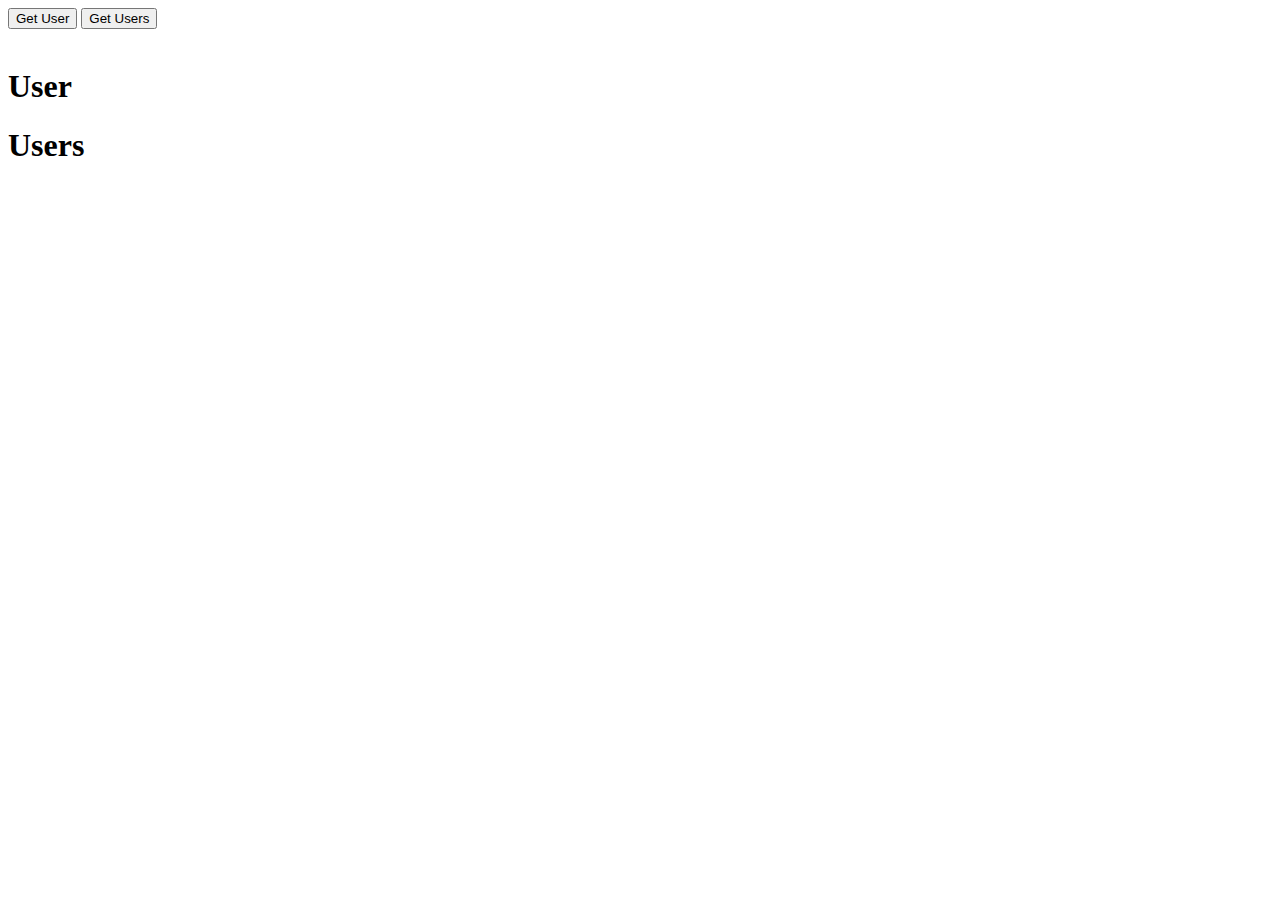
<file: AJAX/ajax2.html>
<!DOCTYPE html>
<html lang="en">
<head>
  <meta charset="UTF-8">
  <meta name="viewport" content="width=
  , initial-scale=1.0">
  <meta http-equiv="X-UA-Compatible" content="ie=edge">
  <title>AJAX - JSON</title>
</head>
<body>
  <button id="buttonOne">Get User</button>

  <button id="buttonTwo">Get Users</button>
  <br><br>

  <h1>User</h1>
  <div id="user"></div>
  <h1>Users</h1>
  <div id="users"></div>
  <script src="script2.js"></script>
</body>
</html>
</file>
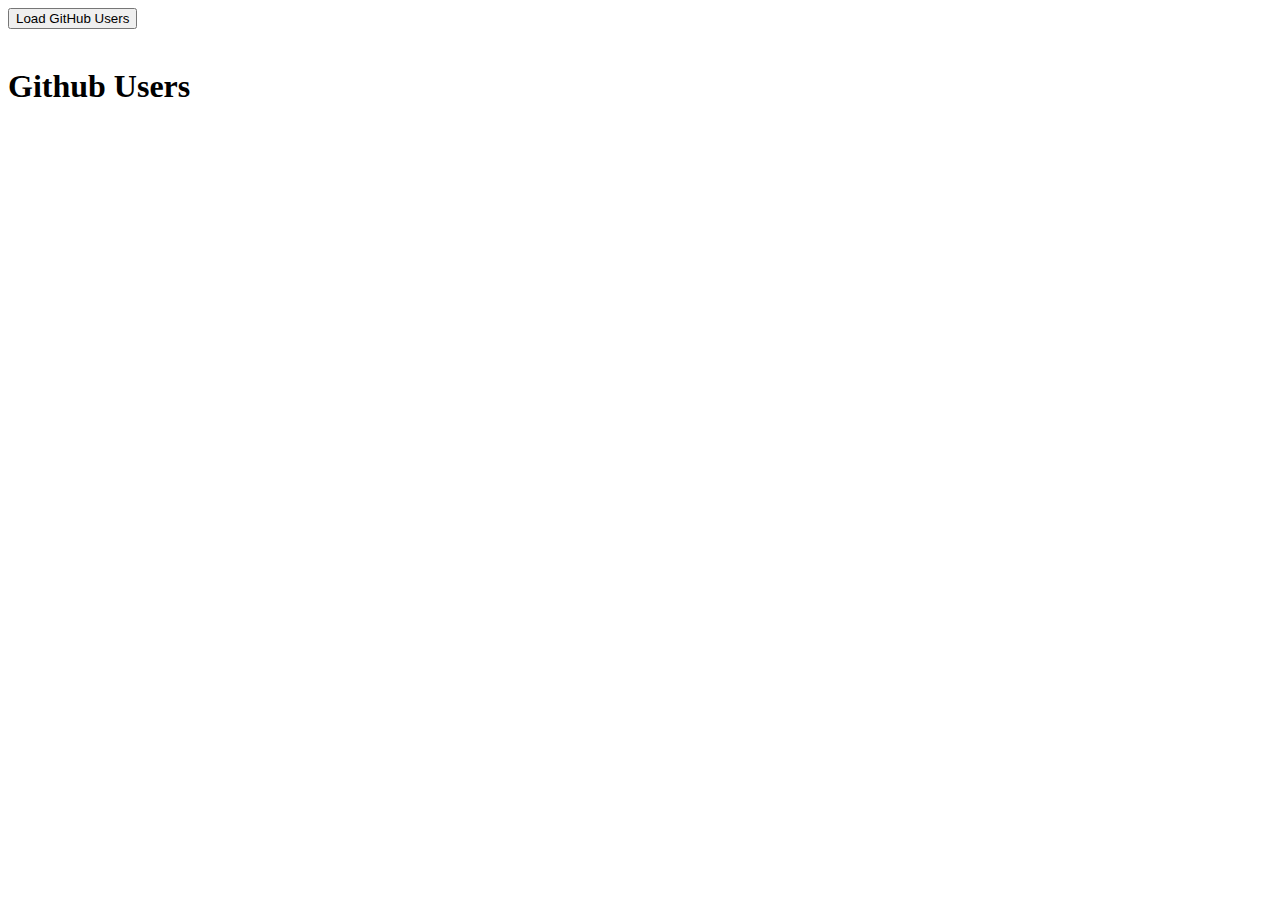
<file: AJAX/ajax3.html>
<!DOCTYPE html>
<html lang="en">
<head>
  <meta charset="UTF-8">
  <meta name="viewport" content="width=device-width, initial-scale=1.0">
  <meta http-equiv="X-UA-Compatible" content="ie=edge">
  <title>AJAX - External API</title>
  <style>
    .user {
      display: flex;
      background: #f4f4f4;
      padding: 10px;
      margin-bottom: 10px;
    }
    .user ul {
      list-style-type: none;
    }
  </style>
</head>
<body>
  <button id="button">Load GitHub Users</button>
  <br><br>
  <h1>Github Users</h1>
  <div id="users"></div>
  <script src="script3.js"></script>
</body>
</html>
</file>
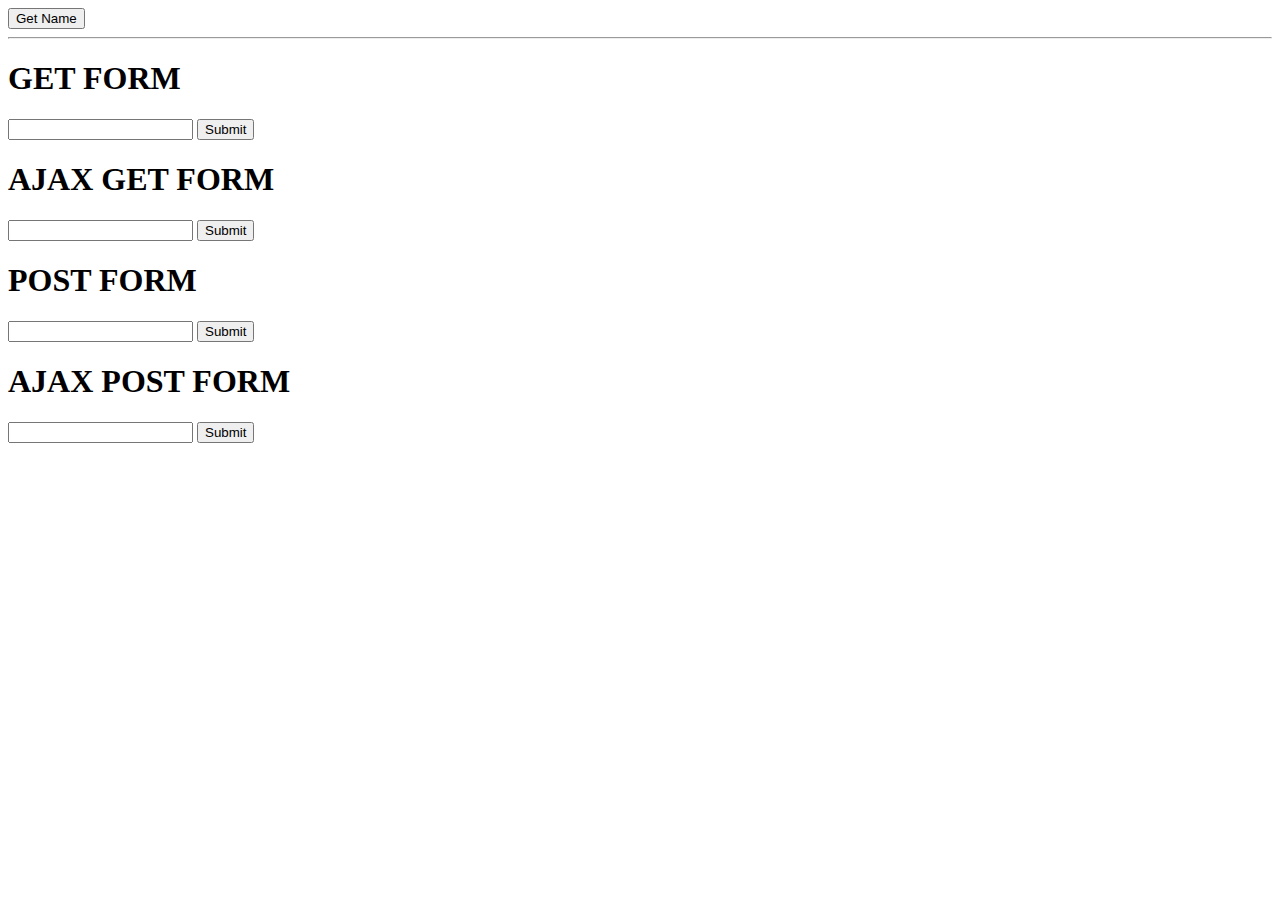
<file: AJAX/ajax4.html>
<!DOCTYPE html>
<html lang="en">
<head>
  <meta charset="UTF-8">
  <meta name="viewport" content="width=device-width, initial-scale=1.0">
  <meta http-equiv="X-UA-Compatible" content="ie=edge">
  <title>AJAX & PHP Forms</title>
</head>
<body>
  <button id="button">Get Name</button>
  <hr>
  <h1>GET FORM</h1>
  <form action="process.php" method="GET">
    <input type="text" name="name">
    <input type="submit" value="Submit">
  </form>

  <h1>AJAX GET FORM</h1>
  <form id='getForm'>
    <input type="text" name="name" id='nameOne'>
    <input type="submit" value="Submit">
  </form>

  <h1>POST FORM</h1>
  <form method="POST" action="process.php">
    <input type="text" name="name">
    <input type="submit" value="Submit">
  </form>

  <h1>AJAX POST FORM</h1>
  <form id='postForm'>
    <input type="text" name="name" id='nameTwo'>
    <input type="submit" value="Submit">
  </form>


  <script src="getName.js"></script>
</body>
</html>
</file>
